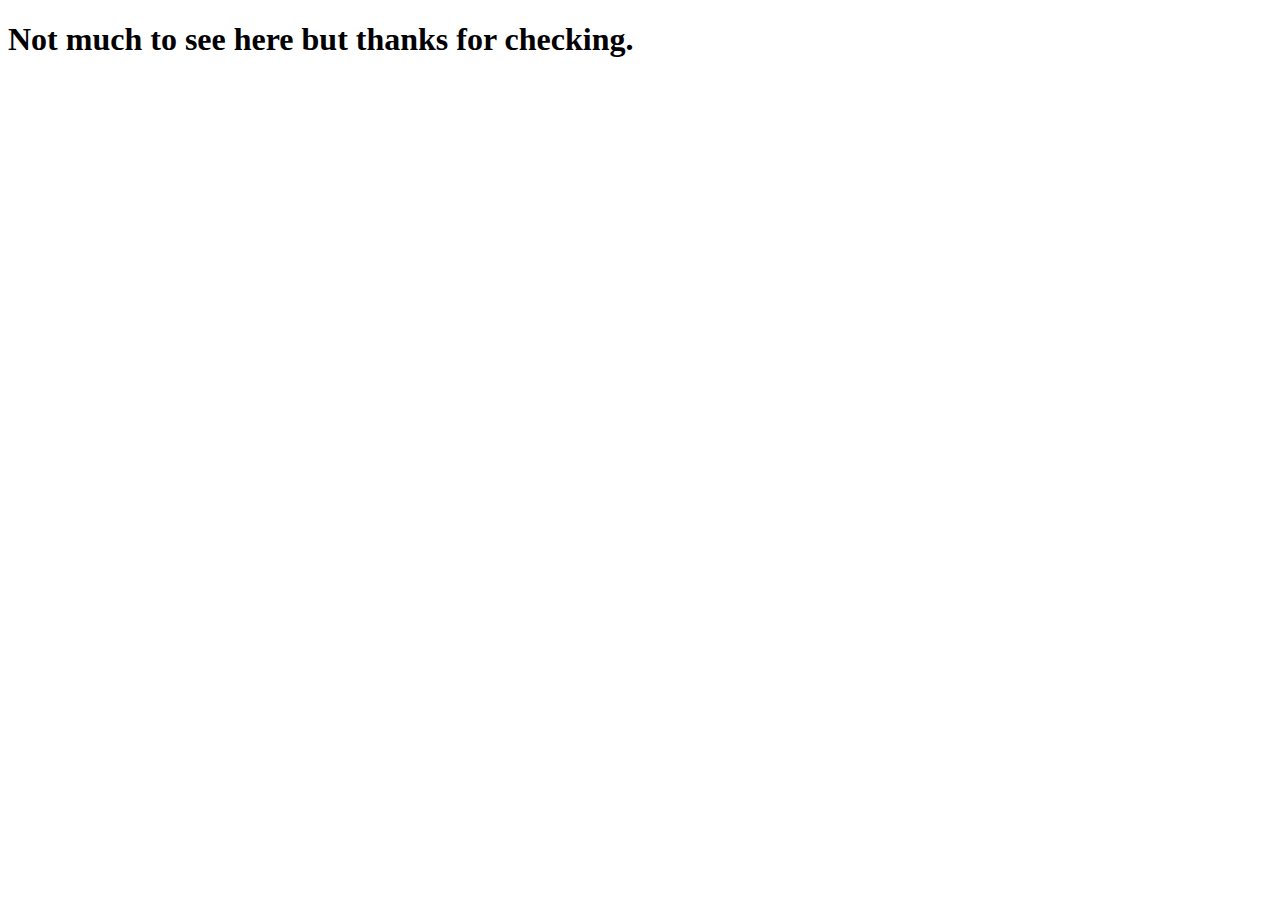
<file: index.html>
<!DOCTYPE html>
<html lang="en-us">

<head>
  <meta charset="UTF-8">
  <title>Will Thompson</title>
  <link rel="stylesheet" href="https://stackpath.bootstrapcdn.com/bootstrap/4.2.1/css/bootstrap.min.css" integrity="sha384-GJzZqFGwb1QTTN6wy59ffF1BuGJpLSa9DkKMp0DgiMDm4iYMj70gZWKYbI706tWS" crossorigin="anonymous">
</head>

<body>
<h1>Not much to see here but thanks for checking.</h1>

</body>

</html>
</file>
